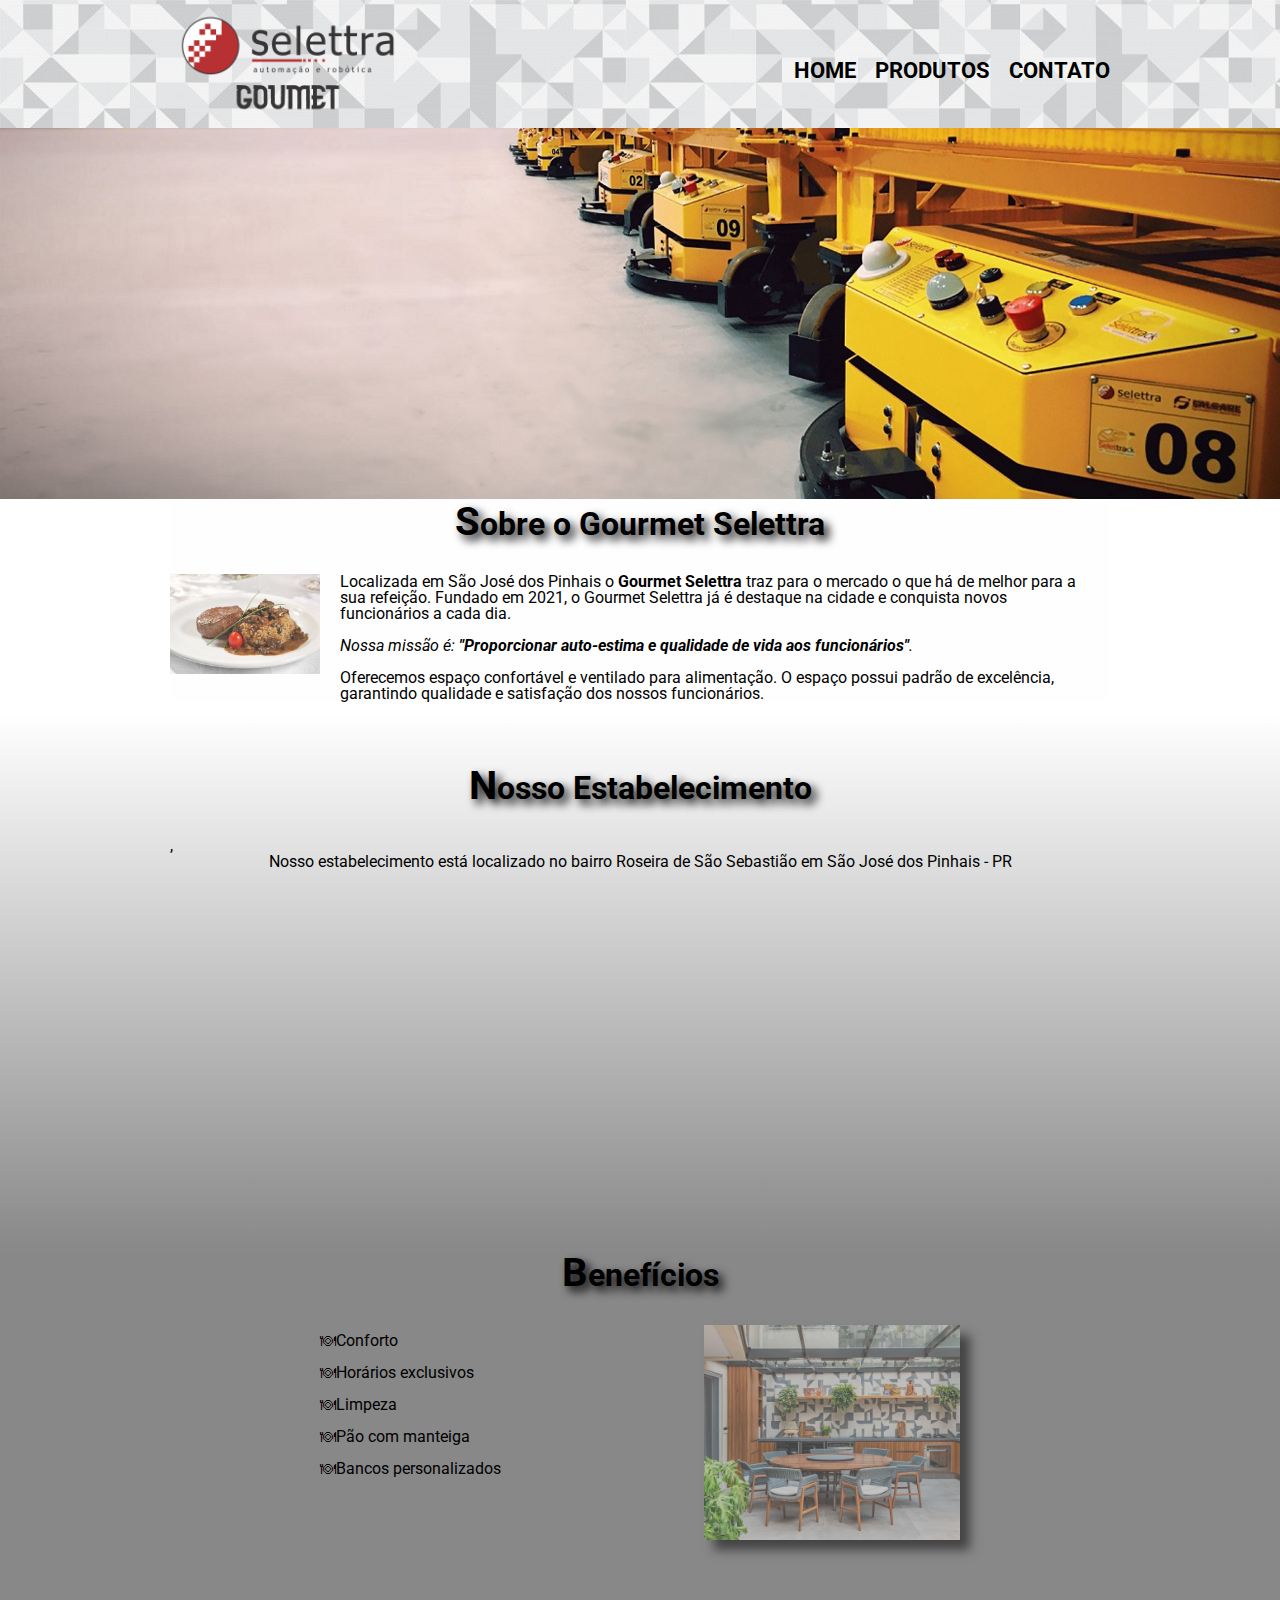
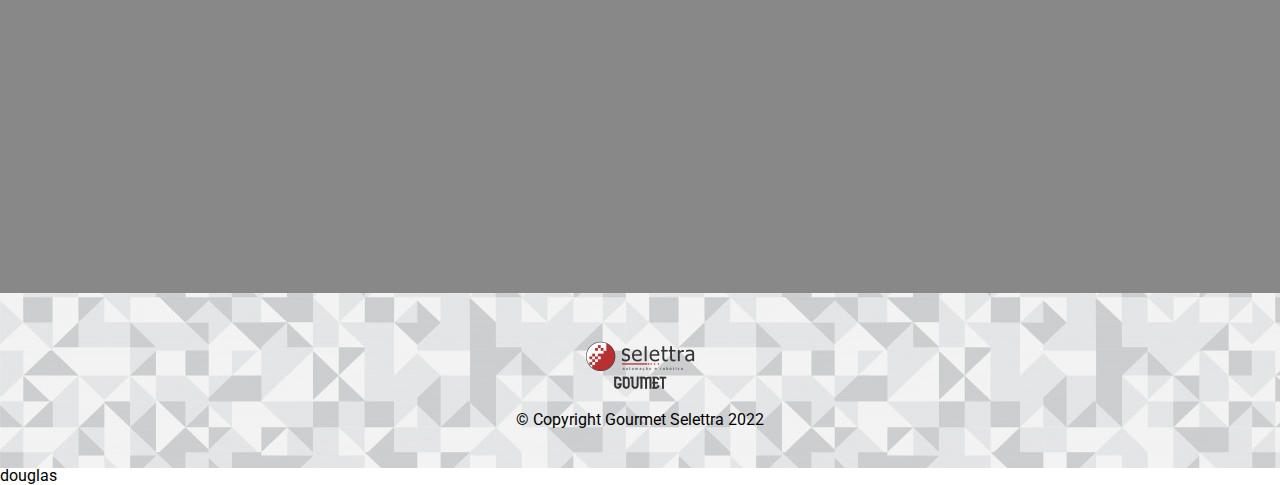
<file: index.html>
<!DOCTYPE html>

<html lang="pt-br">

    <head>
        <meta charset="UTF-8" />
        <title>Espaço Gourmet</title>
        <link rel="icon" href="../img/logo_bola.png" />

        <link rel="stylesheet" href="./css/reset.css">
        <link rel="stylesheet" href="./css/cabecalho_rodape.css">
        <link rel="stylesheet" href="./css/home.css" />
        <!--
        <link rel="preconnect" href="https://fonts.googleapis.com">
        <link rel="preconnect" href="https://fonts.gstatic.com" crossorigin>
        <link href="https://fonts.googleapis.com/css2?family=Roboto:ital,wght@0,100;0,300;0,400;0,500;0,700;0,900;1,100;1,300;1,400;1,500;1,700;1,900&display=swap" rel="stylesheet">      
        -->     
    </head>
    <body>
        <header>
            <div class="caixa">
                <h1><img class="imagem-cabecalho" src="./img/logo_selettra.png" /> </h1>
                <nav>
                    <ul>
                        <a href="./index.html"><li>Home</li></a>
                        <a href="./html/produtos.html"><li>Produtos</li></a>
                        <a href="./html/contato.html"><li>Contato</li></a>
                    </ul>           
                </nav>
            </div>
            
        </header>

        <main>

            <img class="banner" src="./img/banner.jpg" />

            <section class="sobre">
                

                <h1 class="titulo-principal">Sobre o Gourmet Selettra</h1>
                
                <img class="imagem-prato" src="./img/prato.jpg" alt="imagem de prato de comida">

                <p>Localizada em São José dos Pinhais o <strong>Gourmet Selettra</strong> traz para o mercado o que há de melhor para a sua refeição. Fundado em 2021, o Gourmet Selettra já é destaque na cidade e conquista novos funcionários a cada dia.</p>
            
                <p><em>Nossa missão é: <strong>"Proporcionar auto-estima e qualidade de vida aos funcionários"</strong>.</em></p>
            
                <p>Oferecemos espaço confortável e ventilado para alimentação. O espaço possui padrão de excelência, garantindo qualidade e satisfação dos nossos funcionários.</p>

            </section>

            <section class="mapa">
                <div class="mapa-conteudo">
                    <h2 class="titulo-principal">Nosso Estabelecimento</h2>,
                    <p>Nosso estabelecimento está localizado no bairro Roseira de São Sebastião em São José dos Pinhais - PR</p>
                    <iframe src="https://www.google.com/maps/embed?pb=!1m18!1m12!1m3!1d3600.6986373233426!2d-49.123742948823285!3d-25.51509534242929!2m3!1f0!2f0!3f0!3m2!1i1024!2i768!4f13.1!3m3!1m2!1s0x94dcf9e7d7656975%3A0x97ae9748902dcb9f!2zU2VsZXR0cmEgQXV0b21hw6fDo28!5e0!3m2!1spt-BR!2sbr!4v1661211963284!5m2!1spt-BR!2sbr" width="100%" height="300" style="border:0;" allowfullscreen="" loading="lazy" referrerpolicy="no-referrer-when-downgrade"></iframe> 
                </div>
            </section>

            <section class="beneficios"> 
                <div class="conteudo-beneficios">
                    <h2 class="titulo-principal">Benefícios</h2>
                
                <ul class="lista-beneficios">
                    <li class="itens">Conforto</li>
                    <li class="itens">Horários exclusivos</li>
                    <li class="itens">Limpeza</li>
                    <li class="itens">Pão com manteiga</li>
                    <li class="itens">Bancos personalizados</li>
                </ul><img class="imagem-beneficios" src="./img/beneficios.jpg" alt="imagem benefícios" />
                </div>
                

                <div class="video">
                    <iframe width="560" height="315" src="https://www.youtube.com/embed/NElcjJb1JFE" title="YouTube video player" frameborder="0" allow="accelerometer; autoplay; clipboard-write; encrypted-media; gyroscope; picture-in-picture" allowfullscreen></iframe>
                </div>
                
            </section>

                
               
        </main>

        <footer>
            <img class="imagem-rodape" src="./img/logo_selettra.png" alt="imagem logo seletrra" />
            <p class="copyright"> &copy; Copyright Gourmet Selettra 2022</p>
        </footer>

       
    </body>
</html>

douglas
</file>
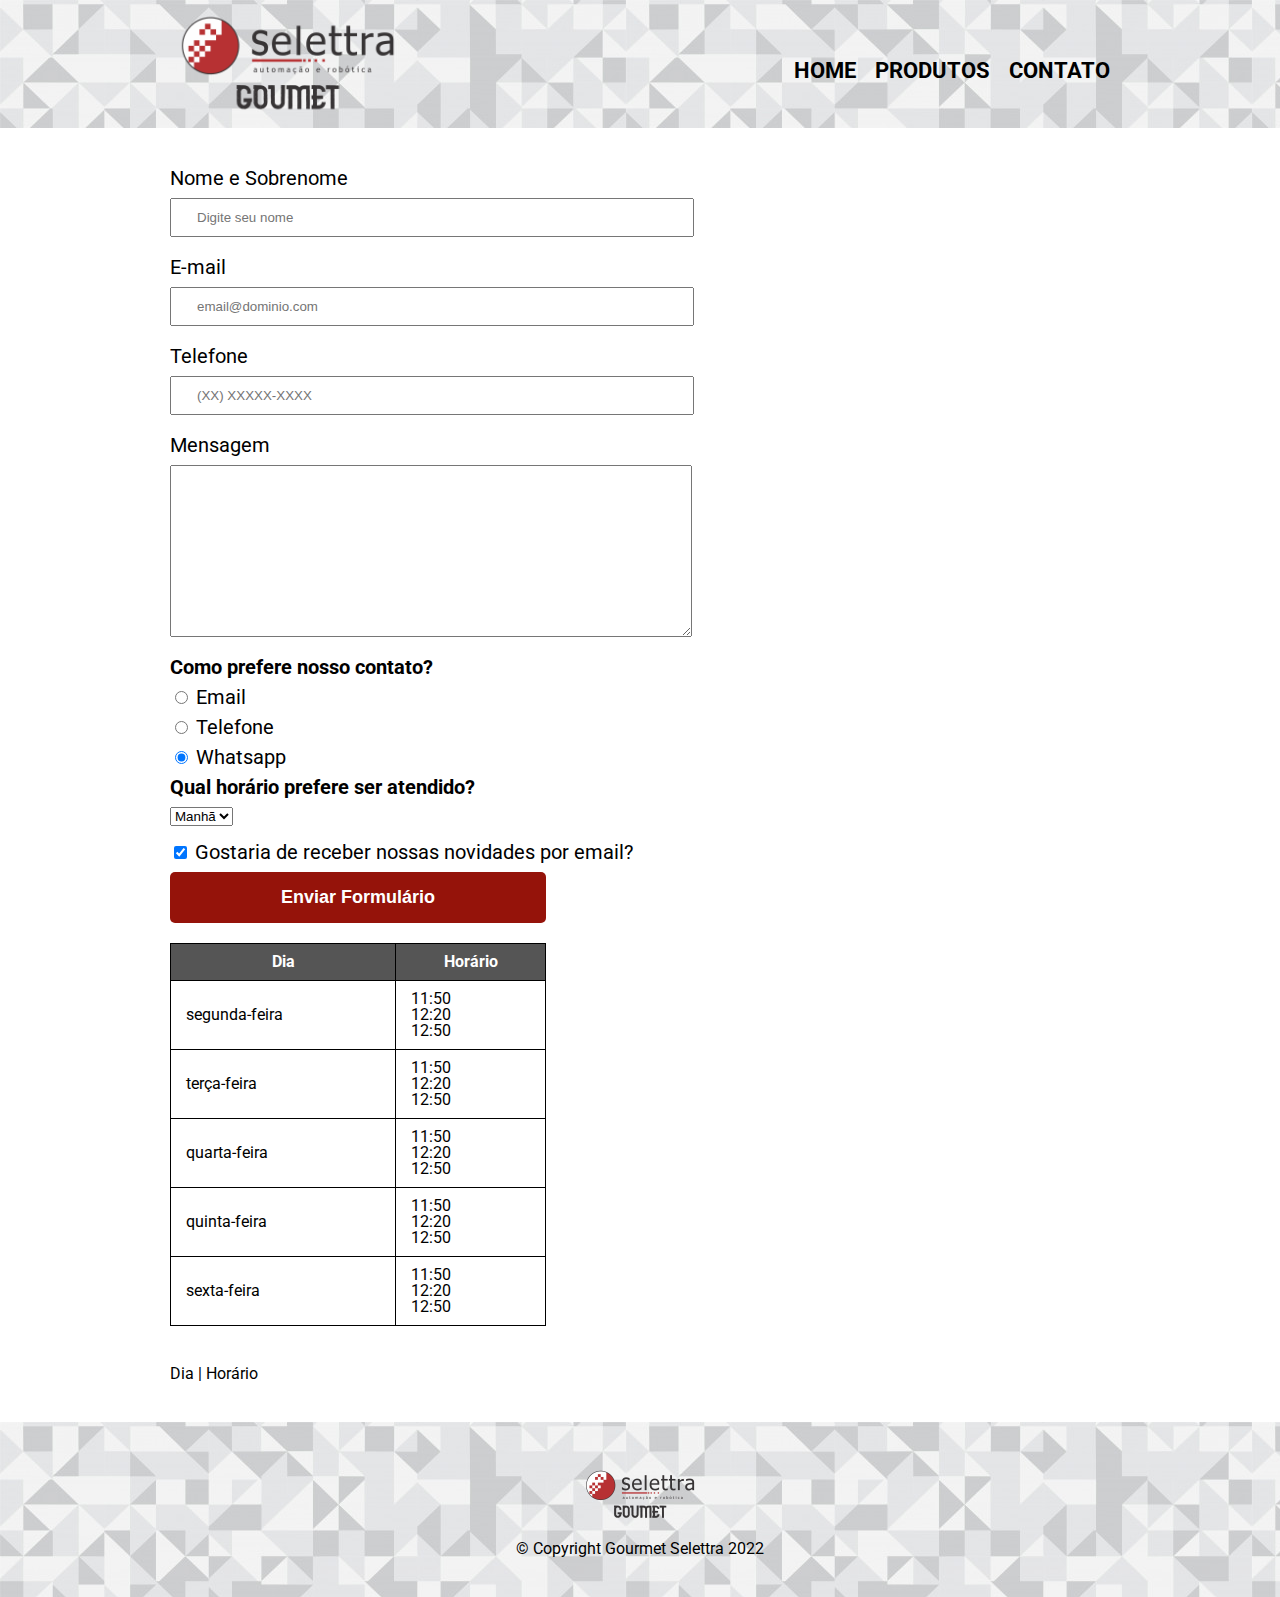
<file: html/contato.html>
<!DOCTYPE html>

<html lang="pt-br">
    <head>
        <meta charset="UTF-8" />
        <title>Selettra Gourmet - Contato</title>
        <link rel="icon" href="../img/logo_bola.png" />
        <link rel="stylesheet" href="../css/reset.css" />
        <link rel="stylesheet" href="../css/cabecalho_rodape.css" />
        <link rel="stylesheet" href="../css/contato.css" />
     </head>
    <body>
        <header>
            <div class="caixa">
                <h1><img class="imagem-cabecalho" src="../img/logo_selettra.png" /> </h1>
                <nav>
                    <ul>
                        <a href="../index.html"><li>Home</li></a>
                        <a href="./produtos.html"><li>Produtos</li></a>
                        <a href="./contato.html"><li>Contato</li></a>
                    </ul>           
                </nav>
            </div>
            
        </header>
        <main>
            <form>
                <label for="nome">Nome e Sobrenome</label>
                <input class="input-padrao" id="nome" type="text" placeholder="Digite seu nome" required />

                <label for="email">E-mail</label>
                <input class="input-padrao" id="email" type="email" placeholder="email@dominio.com" required />

                <label for="telefone">Telefone</label>
                <input class="input-padrao" id="telefone" type="text" placeholder="(XX) XXXXX-XXXX" required />
                
                <label for="mensagem">Mensagem</label>
                <textarea class="input-padrao" id="mensagem" cols="70" rows="10"></textarea>

                <fieldset>

                    <legend>Como prefere nosso contato?</legend>

                    <label for="radio-email"> <input id="radio-email" name="contato" type="radio" /> Email</label>
                    

                    <label for="radio-telefone"> <input id="radio-telefone" name="contato" type="radio" /> Telefone</label>
                    

                    <label for="radio-whatsapp"> <input id="radio-whatsapp" name="contato" type="radio" checked /> Whatsapp</label>
                    

                </fieldset>

                <fieldset>
                    <legend>Qual horário prefere ser atendido?</legend>

                    <select>
                        <option>Manhã</option>
                        <option>Tarde</option>
                        <option>Noite</option>
                    </select>
                </fieldset>

                <label> <input class="checkbox" type="checkbox" checked /> Gostaria de receber nossas novidades por email? </label>

                


                
                <input class="enviar" type="submit" value="Enviar Formulário">

                <table class="tabela-horarios">
                    <thead>
                        <tr>
                            <th>Dia</th>
                            <th>Horário</th>
                        </tr>
                    </thead>
                    
                    <tbody>
                        <tr>
                            <td>segunda-feira</td>
                            <td>
                                <p>11:50</p>
                                <p>12:20</p>
                                <p>12:50</p>
                            </td>
                        </tr>
                        <tr>
                            <td>terça-feira</td>
                            <td>
                                <p>11:50</p>
                                <p>12:20</p>
                                <p>12:50</p>
                            </td>
                        </tr>
                        <tr>
                            <td>quarta-feira</td>
                            <td>
                                <p>11:50</p>
                                <p>12:20</p>
                                <p>12:50</p>
                            </td>
                        </tr>
                        <tr>
                            <td>quinta-feira</td>
                            <td>
                                <p>11:50</p>
                                <p>12:20</p>
                                <p>12:50</p>
                            </td>
                        </tr>
                        <tr>
                            <td>sexta-feira</td>
                            <td>
                                <p>11:50</p>
                                <p>12:20</p>
                                <p>12:50</p>
                            </td>
                        </tr>
                    </tbody>
                   
                </table>

                Dia | Horário


            </form>

        

        </main>
        <footer>
            <img class="imagem-rodape" src="../img/logo_selettra.png" alt="imagem logo seletrra" />
            <p class="copyright"> &copy; Copyright Gourmet Selettra 2022</p>
        </footer>
    </body>


</html>
</file>
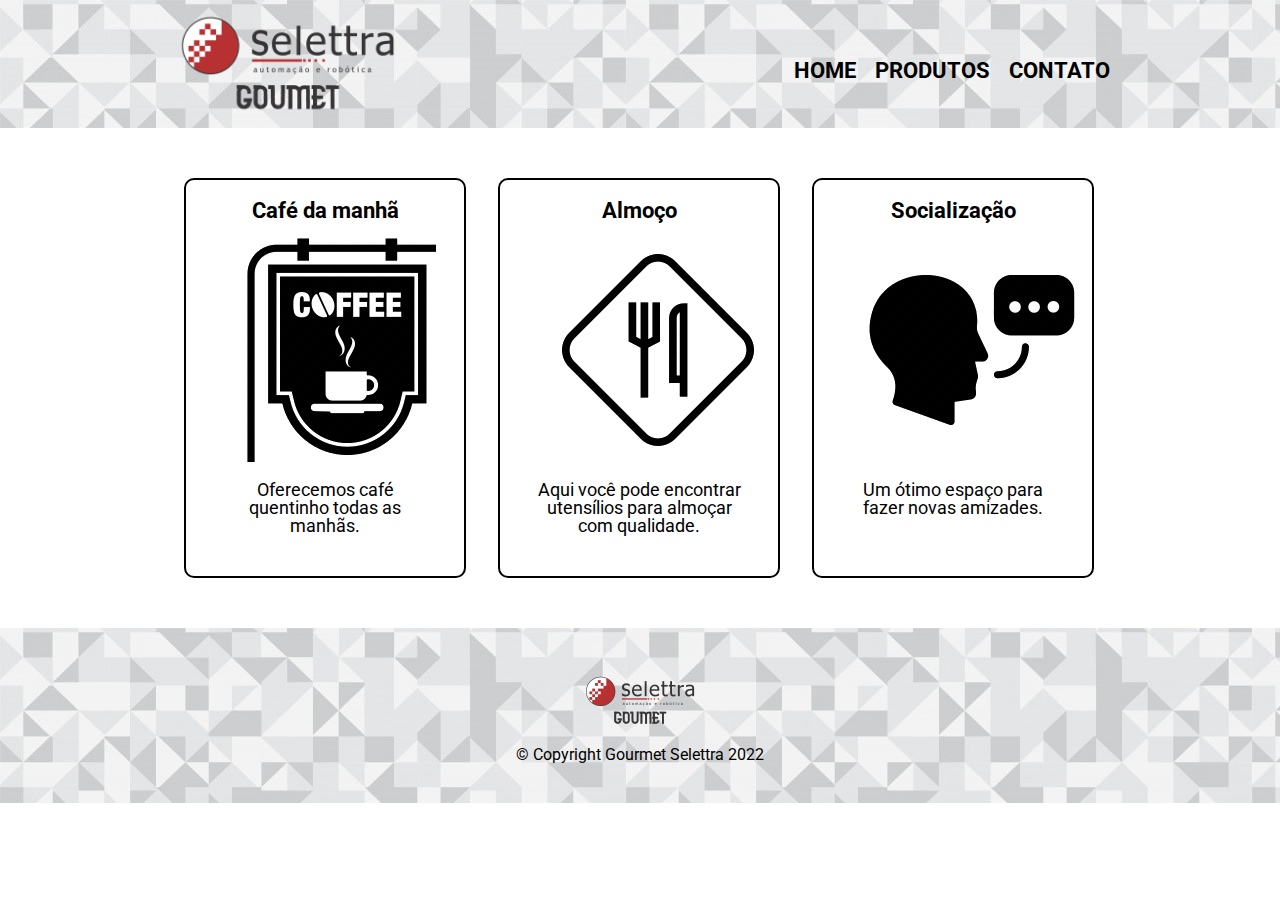
<file: html/produtos.html>
<!DOCTYPE html>

<html lang="pt-br">
    <head>
        <meta charset="UTF-8" />
        <title>Selettra Gourmet - Produtos</title>
        <link rel="icon" href="../img/logo_bola.png" />
        <link rel="stylesheet" href="../css/reset.css" />
        <link rel="stylesheet" href="../css/cabecalho_rodape.css" />
        <link rel="stylesheet" href="../css/produtos.css" />
    </head>
    <body>
        <header>
            <div class="caixa">
                <h1><img class="imagem-cabecalho" src="../img/logo_selettra.png" /> </h1>
                <nav>
                    <ul>
                        <a href="../index.html"><li>Home</li></a>
                        <a href="./produtos.html"><li>Produtos</li></a>
                        <a href="./contato.html"><li>Contato</li></a>
                    </ul>           
                </nav>
            </div>
            
        </header>
        <main>
            <ul class="produtos">
                <li>
                    <h2>Café da manhã</h2>
                    <img src="../img/icone_cafe.png" alt="icone_cafe" />
                    <p>Oferecemos café quentinho todas as manhãs.</p>
                </li>
                <li>
                    <h2>Almoço</h2>
                    <img src="../img/icone_refeicao.png" alt="icone_refeicao" />
                    <p>Aqui você pode encontrar utensílios para almoçar com qualidade.</p>
                </li>
                <li>
                    <h2>Socialização</h2>
                    <img src="../img/icone_conversa.png" alt="icone_conversa" />
                    <p>Um ótimo espaço para fazer novas amizades.</p>
                </li>
            </ul>
            
        </main>
        <footer>
            <img class="imagem-rodape" src="../img/logo_selettra.png" alt="imagem logo seletrra" />
            <p class="copyright"> &copy; Copyright Gourmet Selettra 2022</p>
        </footer>
    </body>


</html>
</file>
<file: css/cabecalho_rodape.css>
@import url('https://fonts.googleapis.com/css2?family=Roboto:ital,wght@0,100;0,300;0,400;0,500;0,700;0,900;1,100;1,300;1,400;1,500;1,700;1,900&display=swap');

body{
    font-family: 'Roboto', sans-serif;
}
/*cabeçalho*/
header{
    background: url("../img/bg.jpg");
}

.caixa{
    width: 940px;
    margin: 0 auto;
    position: relative;
}

.caixa li:hover{
    color: rgb(147, 19, 10);
    text-decoration: underline;
}

.imagem-cabecalho{
    width: 25%;
}
nav{
    position: absolute;
    top: 60px;
    right: 0;
}
nav li{
    display: inline;
        /* cima dir baixo esq */
    margin: 0 0 0 15px;
}

nav a{
    text-transform: uppercase;
    color: black;
    text-decoration: none;
    font-weight: bold;
    font-size: 22px;
}

/*rodape*/

footer{
    text-align: center;
    background: url("../img/bg.jpg");
    padding: 40px;
}

.imagem-rodape{
    width: 10%;
}

.copyright{
    font-size: 16px;
    margin-top: 12px;
}
</file>
<file: css/home.css>
/*
body{
    font-family: 'Roboto', sans-serif;
}
*/


.banner{
    width: 100%;
}
.titulo-principal{
    text-align: center;
    font-size: 2em;
    font-weight: bold;
    margin-bottom: 1em;

    text-shadow: 5px 5px 10px #000;

}

.titulo-principal::first-letter{
    font-size: 40px;
}


.imagem-prato{
    width: 150px;
    float: left;
    margin: 0 20px 20px 0;
    opacity: 0.8;
}

.sobre{

                                 /*incli cor1 50%   cor2 35% */
    /*background: linear-gradient(45deg,red 50%,blue 35%,green,black); */
    /*background: radial-gradient(red,blue);*/
    background: #fefefe;
}

.sobre,.mapa-conteudo{
    width: 940px;
    margin: 0 auto;
}
.sobre p{
    margin: 1em;
}

.sobre strong{
    font-weight: bold;
}

.sobre em{
    font-style: italic;
}

.mapa{
    padding: 3em;
    background: linear-gradient(#fefefe,#888);
}
.mapa p{
    margin-bottom: 2em;
    text-align: center;
    
}
.beneficios{
    clear: left;
    background: #888;
}

.conteudo-beneficios {
    width: 640px;
    margin: 0 auto;
}

.lista-beneficios {
    display: inline-block;
    width: 60%;
    vertical-align: top;
}

.itens{
    line-height: 2;
}

.itens:first-child{
    /*font-weight: bold;*/
}

.itens::before{
    content: "🍽";
}

.imagem-beneficios{
    width: 40%;
    opacity: 0.5;
    transition: 0.5s;
                /*x   y blur intens cor*/
    box-shadow: 10px 10px 10px 0 #000;
}

.imagem-beneficios:hover{
    opacity: 1;
}

.video{
    width: 560px;
    margin: 2em auto 0 auto;
}
</file>
<file: css/contato.css>
main{
    width: 940px;
    margin: 0 auto;
}

form{
    margin: 40px 0;
}

form label, form legend{
    display: block;
    font-size: 20px;
    margin-bottom: 10px;
}

.input-padrao{
    display: block;
    padding: 10px 25px;
    margin-bottom: 20px;
    width: 50%;
}

form legend{
    font-weight: bold;
}

.checkbox{
    margin-top: 20px;
}

.enviar{
    width: 40%;
    padding: 15px 0;
    background: rgb(149, 19, 10);
    color:  white;
    font-weight: bold;
    font-size: 18px;
    border: none;
    border-radius: 5px;
    transition: 1s all;
    cursor: pointer;
}

.enviar:hover{
    background: rgb(70, 19 , 10);
    transform: scale(1.2);
}

.tabela-horarios{
    margin: 20px 0 40px 0;
    width: 40%;
}

.tabela-horarios thead{
    background: #555;
    color: white;
    font-weight: bold;

}

.tabela-horarios td, .tabela-horarios th {
    border: solid 1px #000;
    padding: 10px 15px;
    vertical-align: middle;
}
</file>
<file: css/produtos.css>
/* principal */

.produtos{
    width: 940px;
    padding: 50px 0;
    margin: 0 auto;
}

.produtos li{
    display: inline-block;
    text-align: center;
    width: 30%;
    margin: 0 1.5%;
    padding: 20px 30px;
    box-sizing: border-box;
    vertical-align: top;
    height: 400px;
  /*  border-color: #000;
    border-width: 2px;
    border-style: solid; */
    border: #000 2px solid;
    border-radius: 10px; 
}

.produtos li:hover{
    border-color: rgb(147 19 10);
}

.produtos li:hover h2{
    font-size: 30px;
}

.produtos h2{
    font-weight: bold;
    font-size: 22px;
}

.produtos p{
    font-size: 18px;
}
</file>
